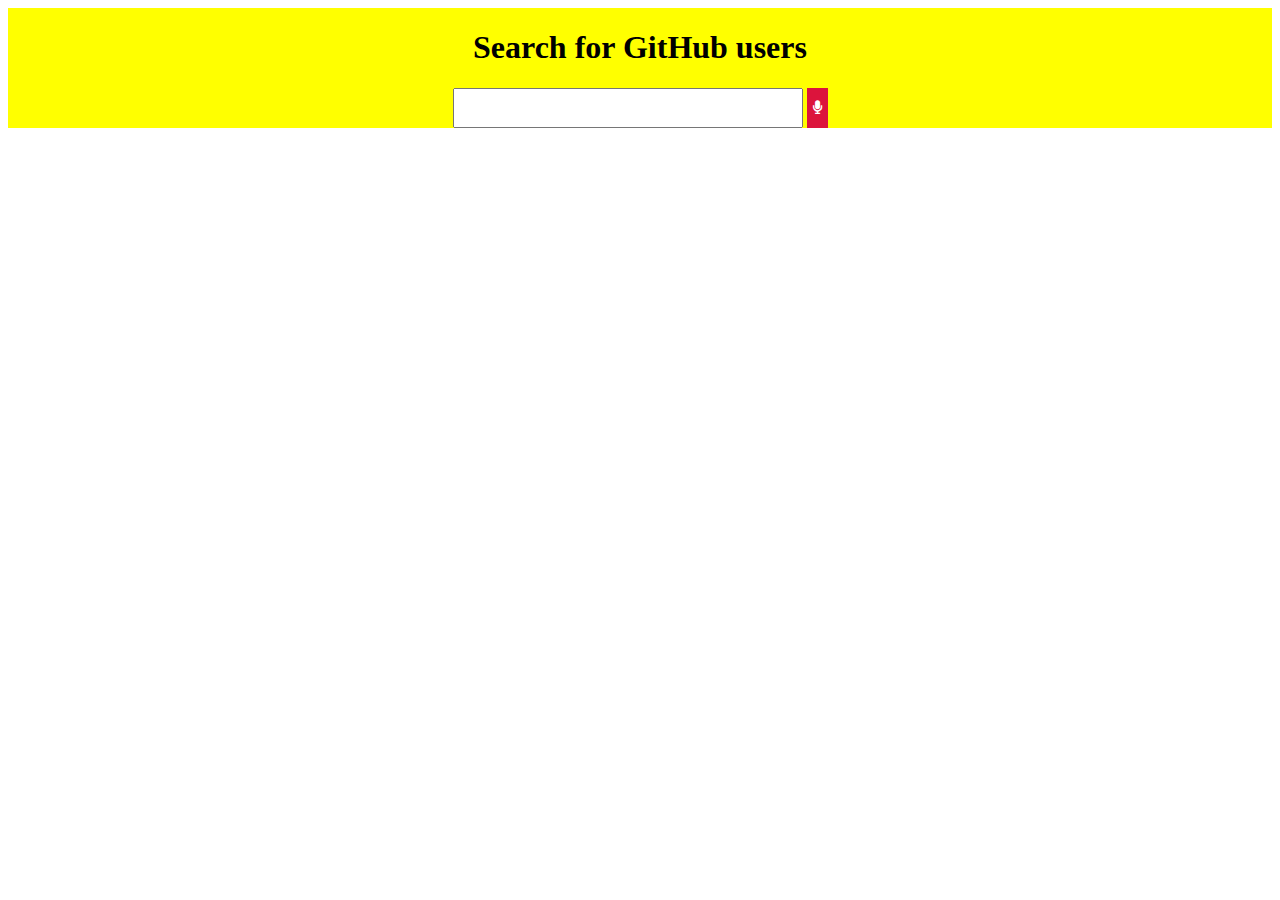
<file: index.html>
<!DOCTYPE html>
<html lang="en">
<head>
    <meta charset="UTF-8">
    <meta http-equiv="X-UA-Compatible" content="IE=edge">
    <meta name="viewport" content="width=device-width, initial-scale=1.0">
    <title>api calling....</title>
    <link rel="stylesheet" href="index.css">
</head>
<body>
    <section class="searchfield">
        <h1> Search for GitHub users</h1>
        <article >
            <input type="search" id="search">
            <button id="btn" ><i class="fas fa-microphone"></i></button>
        </article>
       
    </section>
        
    <!-- to post the content -->

        <section>
            <article>
                <div id="templete">

                </div>
            </article>
        </section>
    <script src="./index.js"></script>
</body>
</html>
</file>
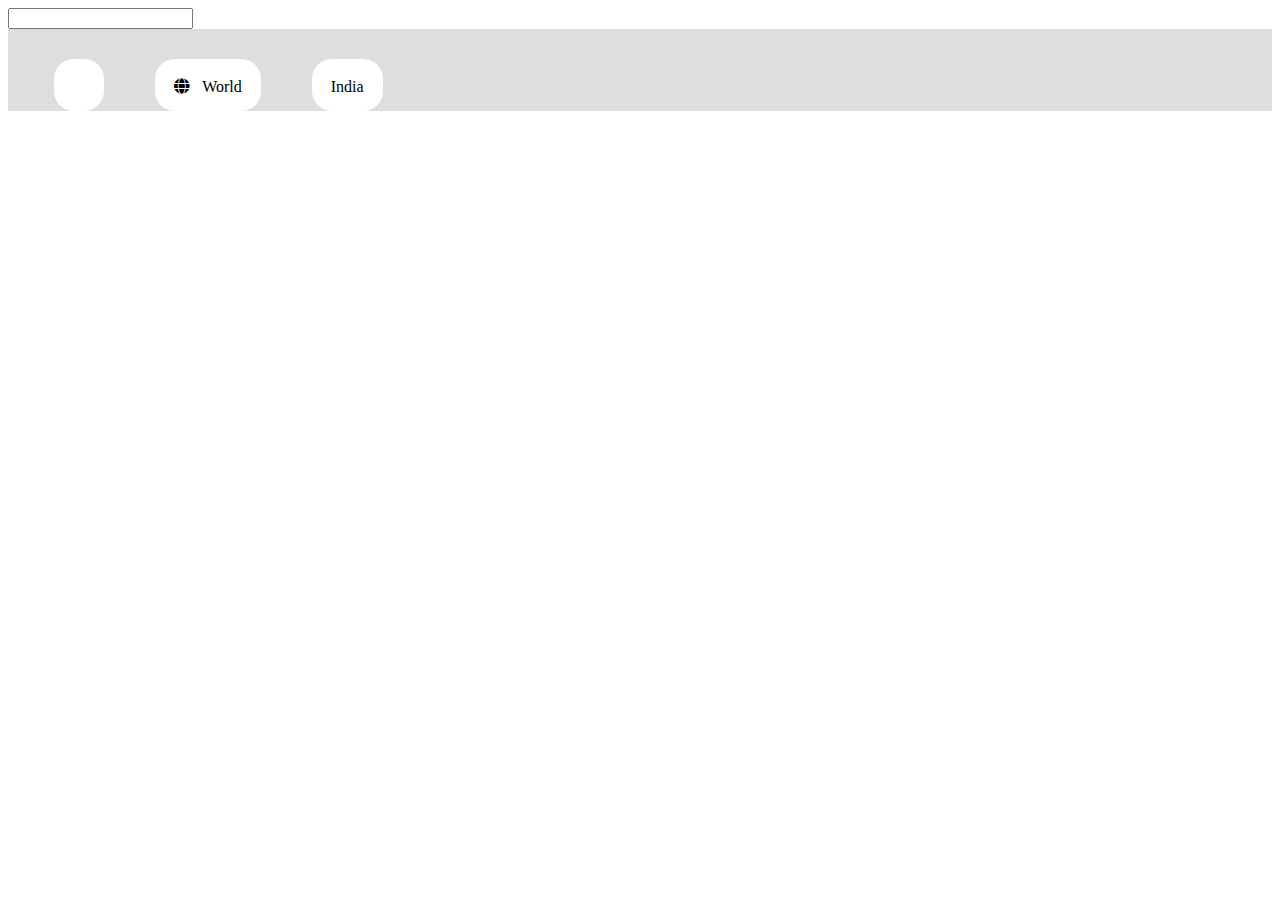
<file: api.html>
<!DOCTYPE html>
<html lang="en">
<head>
    <meta charset="UTF-8">
    <meta http-equiv="X-UA-Compatible" content="IE=edge">
    <meta name="viewport" content="width=device-width, initial-scale=1.0">
    <title>COVID API</title>
    <link rel="stylesheet" href="./api.css">
</head>
<body>

    <section>
        <article>
            <input type="search" id="search">
        </article>
    </section>
            
    <section class="data">

   <article id="data1">
            <div><i class="fal fa-times"></i></div>
            <div><i class="fas fa-globe"></i> &nbsp; World</div>
            <div>
                <!-- <img src="https://kbstt.github.io/cvd-crn-app/flags/IN.svg" alt=""> -->
                India
            </div>
   </article>

        <!-- to place the fetch data -->
        <section>
            <article>
                <div id="sample">
        
                </div>
            </article>
        </section>
    </section>
        

    
            
        
    <script src="./api.js"></script>
</body>
</html>
</file>
<file: index.css>
/* *{
    box-sizing: border-box;
    padding: 0;
    margin: 0;
} */


@import url('https://pro.fontawesome.com/releases/v5.10.0/css/all.css');

.searchfield{

    display: flex;
    align-items: center;
    justify-content: center;
    flex-direction: column;
    width: 100%;
    background-color: yellow;
    
}

.searchfield article input {
    height: 40px;
    width: 350px;
    
}
.searchfield article button{
    height: 40px;
    /* width: 20%; */
    background-color: crimson;
    color: white;
    border: none;
    
}

#templete main div{
    display: flex;
    align-items: center;
    justify-content: center;
    flex-direction: column;
    /* padding: 0 auto; */
    /* top: 50px; */
    margin-top: 50px;
}
#templete main div img{
    height: 200px;
    width: 200px;
}

#templete main div h2{
    color: royalblue;
}

/* #search{
    height: 40px;
    width: 170%;
} */
</file>
<file: api.css>
@import url('https://pro.fontawesome.com/releases/v5.10.0/css/all.css');

/* *{
    margin: 0;
    padding: 0;
    box-sizing: border-box;
    background-color: rgb(243, 241, 241);
} */



.data{
    background-color: rgba(211, 211, 211, 0.76);
}

/* .data1 div{ */
    /* padding: 3px 15px 3px 15px;
    border-radius: 20px;
    cursor: pointer;
    display: flex; */
    /* display: inline; */
    /* margin-right: 5px;
    margin-left: 5px;
    margin-top: 50px;
    justify-content: center;
    align-items: center;
    background: #f3f3f3;
    font-weight: 500;
    font-size: 13px;
    height: 36px;
    border: 1px solid transparent;
    color: black; */
/* } */
#data1  div img{
    height: 20px;
    width: 18px;
}

.data >article {
    display: flex;
}

.data >article div{
    padding: 19px;
    margin-right: 5px;
    margin-left: 46px;
    margin-top: 30px;
    border-radius: 20px;
    background: white;
    height: 14px;
    justify-content: center;
    
}

.fetch1 div{
    display: flex;
    /* justify-content: space-evenly; */
}
.fetch1 div p{
    padding: 58px;
     margin-right: 85px;
    margin-left: 135px; 
    /* margin: 0 auto; */
    border-radius: 20px;
    background: white;
    width: 30%;
}
.fetch2{
    font-size: 61px;
    font-weight: 700;
    padding-left: 53px;
    font-family: "Quicksand", "Roboto", "Helvetica Neue", Arial, sans-serif;
}
.fetch3{
    font-size: 20px;
    font-weight: 800;
}
</file>
